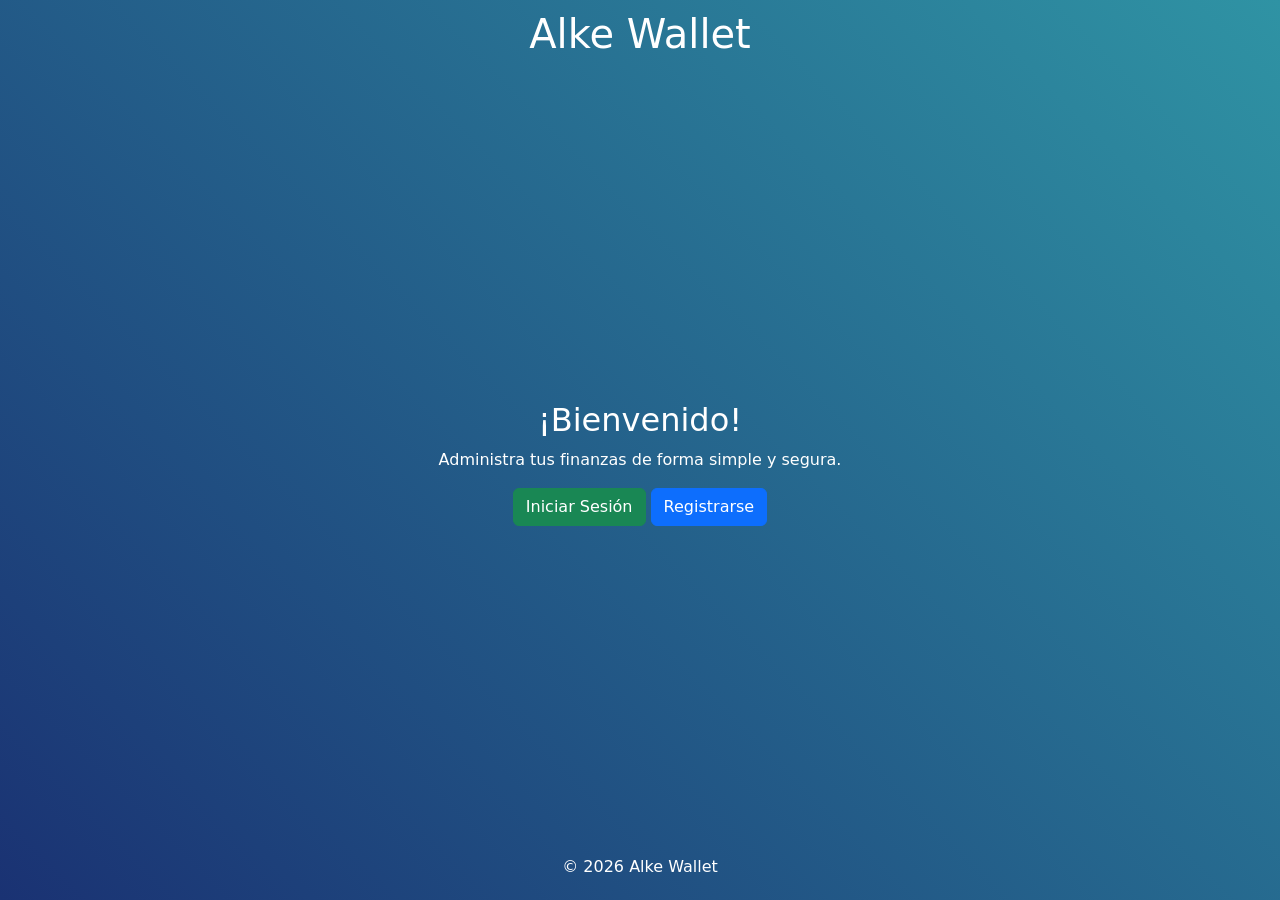
<file: index.html>
<!DOCTYPE html>
<html lang="es">
<head>
    <meta charset="UTF-8">
    <meta name="viewport" content="width=device-width, initial-scale=1.0">
    <title>Alke Wallet</title>

    <!-- Bootstrap -->
    <link href="https://cdn.jsdelivr.net/npm/bootstrap@5.3.8/dist/css/bootstrap.min.css" rel="stylesheet">

    <!--Estilos-->
    <link rel="stylesheet" href="assets/css/style.css">
</head>
<body>
    <header>
        <h1 class="text-center">Alke Wallet</h1>
    </header>
    <main>
        <div class="container">
            <div class="row justify-content-center">
                <div class="col-12 col-md-8 text-center">
                    <h2>¡Bienvenido!</h2>
                    <p>Administra tus finanzas de forma simple y segura.</p>
                    <div>
                        <a href="login.html" class="btn btn-success">Iniciar Sesión</a>
                        <a href="register.html" class="btn btn-primary">Registrarse</a>
                    </div>
                </div>
            </div>
        </div>
    </main>
    <footer>
        <p class="text-center">© 2026 Alke Wallet</p>
    </footer>
    
    <script src="https://cdn.jsdelivr.net/npm/bootstrap@5.3.8/dist/js/bootstrap.bundle.min.js"></script>
</body>
</html>
</file>
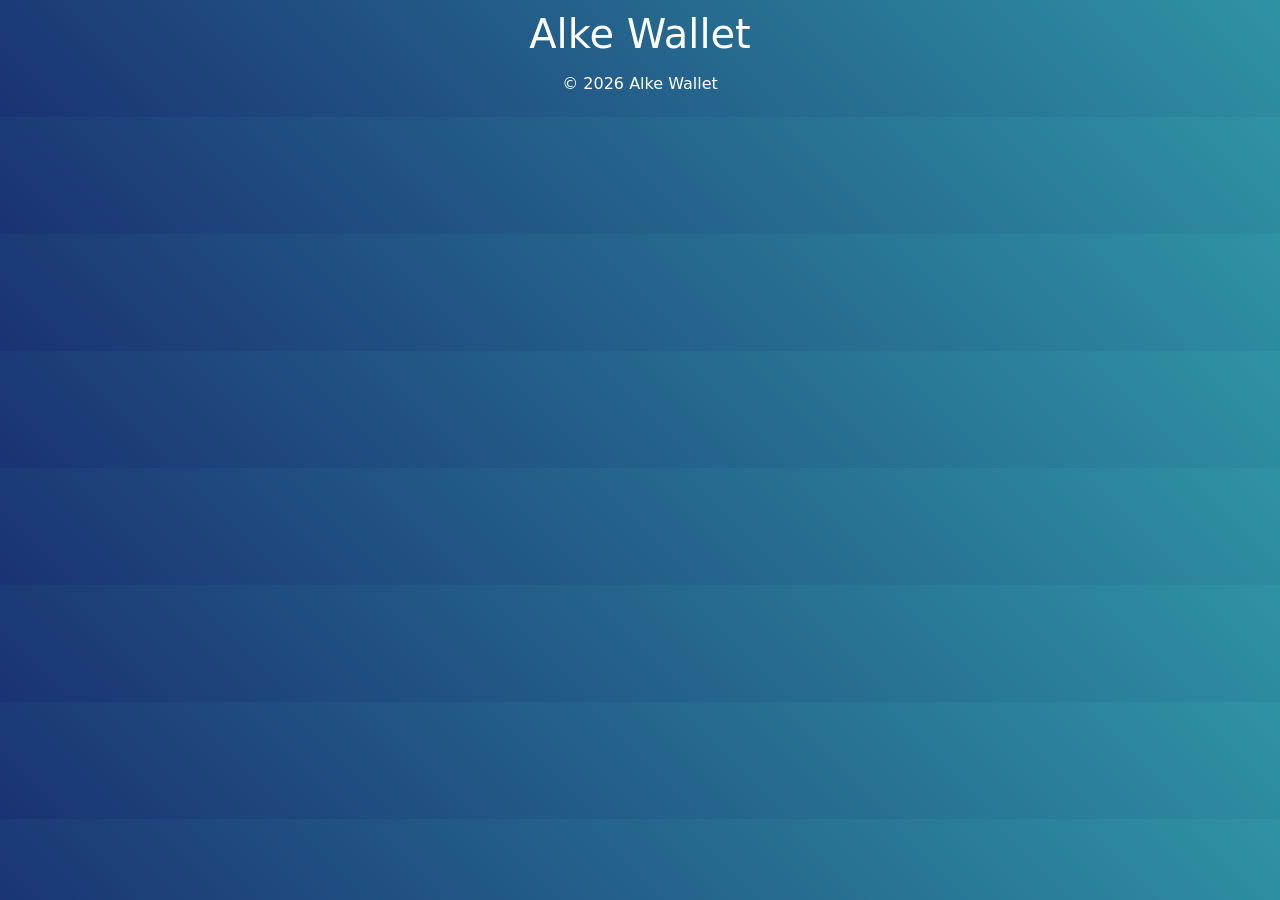
<file: desposit.html>
<!DOCTYPE html>
<html lang="es">
<head>
    <meta charset="UTF-8">
    <meta name="viewport" content="width=device-width, initial-scale=1.0">
    <title>Alke Wallet</title>

    <!-- Bootstrap -->
    <link href="https://cdn.jsdelivr.net/npm/bootstrap@5.3.8/dist/css/bootstrap.min.css" rel="stylesheet">

    <!--Estilos-->
    <link rel="stylesheet" href="assets/css/style.css">
</head>
<body>
    <header>
        <h1 class="text-center">Alke Wallet</h1>
    </header>

    <footer>
        <p class="text-center">© 2026 Alke Wallet</p>
    </footer>
    
    <script src="https://cdn.jsdelivr.net/npm/bootstrap@5.3.8/dist/js/bootstrap.bundle.min.js"></script>
</body>
</html>
</file>
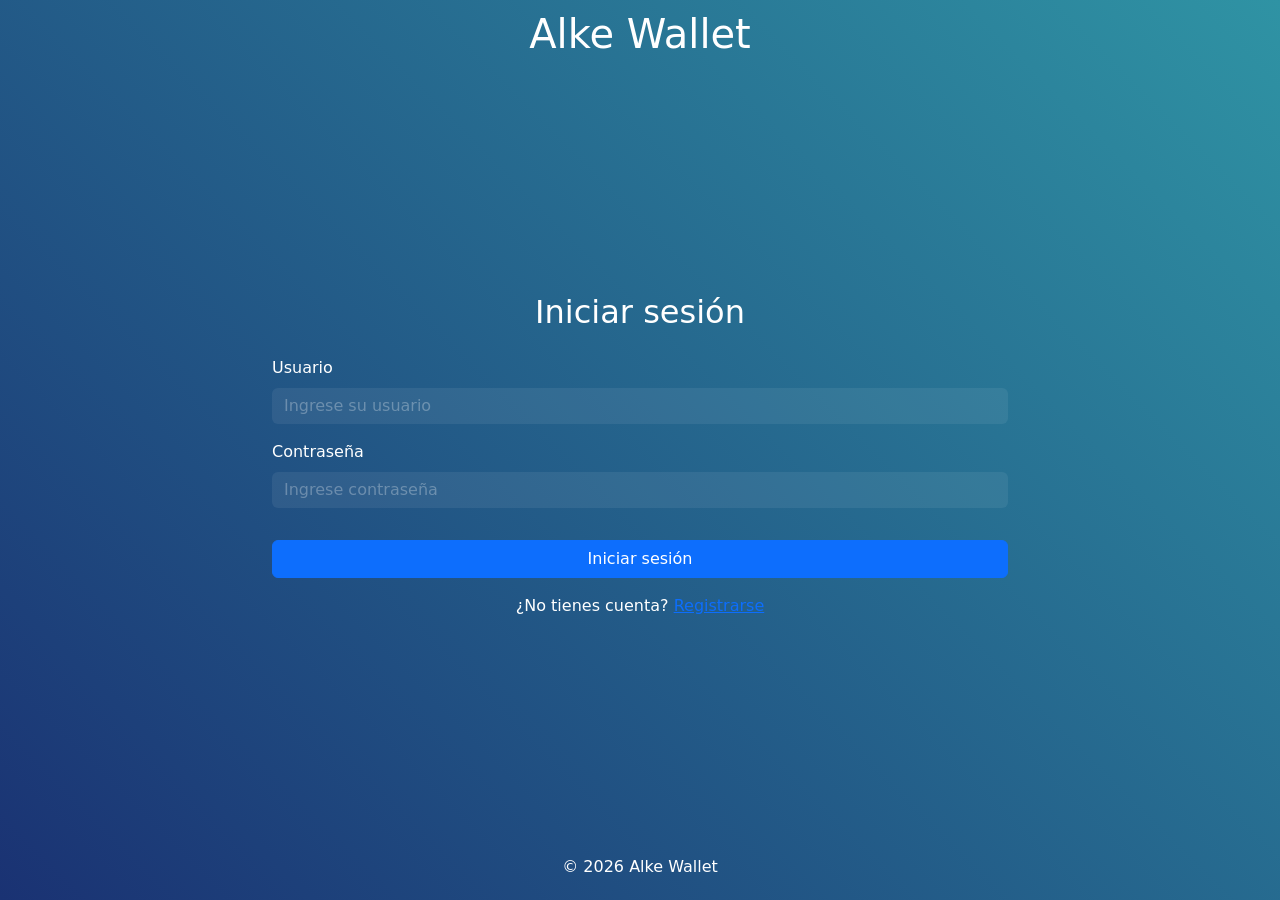
<file: login.html>
<!DOCTYPE html>
<html lang="es">
<head>
    <meta charset="UTF-8">
    <meta name="viewport" content="width=device-width, initial-scale=1.0">
    <title>Inicio Sesión | Alke Wallet</title>

    <!-- Bootstrap -->
    <link href="https://cdn.jsdelivr.net/npm/bootstrap@5.3.8/dist/css/bootstrap.min.css" rel="stylesheet">

    <!--Estilos-->
    <link rel="stylesheet" href="assets/css/style.css">
</head>
<body>
    <header>
        <h1 class="text-center">Alke Wallet</h1>
    </header>
    <main>
        <div class="container">
            <div class="row justify-content-center">
                <div class="col-12 col-md-8">
                    <div id="mensaje"></div>
                    <h2 class="text-center mb-4">Iniciar sesión</h2>
                    <form id="form-login">
                        <div class="mb-3">
                            <label for="usuario" class="form-label">Usuario</label>
                            <input type="text" name="usuario" class="form-control" id="usuario" placeholder="Ingrese su usuario">
                        </div>
                        <div class="mb-3">
                            <label for="password" class="form-label">Contraseña</label>
                            <input type="password" name="password" class="form-control" id="password" placeholder="Ingrese contraseña">
                        </div>
                        <button class="btn btn-primary mt-3 w-100">Iniciar sesión</button>
                    </form>
                    <div>
                        <p class="text-center pt-3">¿No tienes cuenta? <a href="register.html">Registrarse</a></p>
                    </div>
                </div>
            </div>
        </div>
    </main>
    <footer>
        <p class="text-center">© 2026 Alke Wallet</p>
    </footer>
    
    <script src="https://cdn.jsdelivr.net/npm/bootstrap@5.3.8/dist/js/bootstrap.bundle.min.js"></script>

    <script>
        document.getElementById("form-login").addEventListener("submit", function(event){
            event.preventDefault();

            const usuario= document.getElementById("usuario").value;
            const password= document.getElementById("password").value;

            let usuarios = JSON.parse(localStorage.getItem("usuarios")) || [];

            const usuarioEncontrado = usuarios.find(function (user){
                return user.usuario === usuario && user.password === password;
            });

            if (usuarioEncontrado){
                localStorage.setItem("usuarioLogueado", JSON.stringify(usuarioEncontrado));

                document.getElementById("mensaje").innerHTML = `
                <div class="alert alert-success alert-dismissible fade show">
                    Inicio de sesión exitoso.
                    <button type="button" class="btn-close" data-bs-dismiss="alert"></button>
                    </div>
                `;
                setTimeout(() => {
                    window.location.href = "menu.html"
                }, 3000);
            } else {
                document.getElementById("mensaje").innerHTML = `
                <div class="alert alert-danger alert-dismissible fade show">
                    Usuario y/o contraseña incorrectos.
                    <button type="button" class="btn-close" data-bs-dismiss="alert"></button>
                    </div>
                `;

                setTimeout(() => {
                    document.getElementById("mensaje").innerHTML = "";
                }, 3000);
            }


        })
    </script>
</body>
</html>
</file>
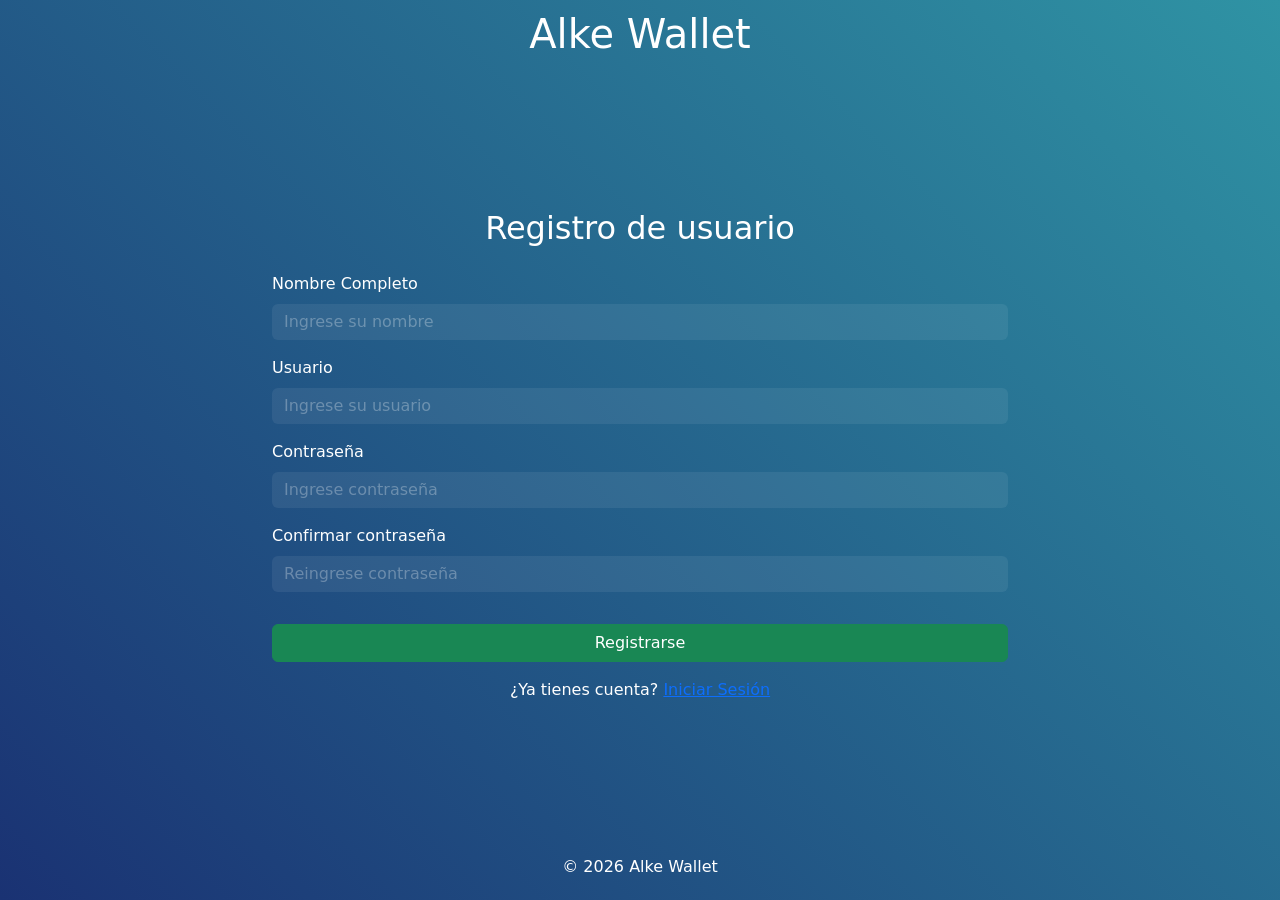
<file: register.html>
<!DOCTYPE html>
<html lang="es">
<head>
    <meta charset="UTF-8">
    <meta name="viewport" content="width=device-width, initial-scale=1.0">
    <title>Registro | Alke Wallet</title>

    <!-- Bootstrap -->
    <link href="https://cdn.jsdelivr.net/npm/bootstrap@5.3.8/dist/css/bootstrap.min.css" rel="stylesheet">

    <!--Estilos-->
    <link rel="stylesheet" href="assets/css/style.css">
</head>
<body>
    <header>
        <h1 class="text-center">Alke Wallet</h1>
    </header>
    <main>
        <div class="container">
            <div class="row justify-content-center">
                <div class="col-12 col-md-8">
                    <div id="mensaje"></div>
                    <h2 class="text-center mb-4">Registro de usuario</h2>
                    <form id="form-registro">
                        <div class="mb-3">
                            <label for="nombre" class="form-label">Nombre Completo</label>
                            <input type="text" name="nombre" class="form-control" id="nombre" placeholder="Ingrese su nombre">
                        </div>
                        <div class="mb-3">
                            <label for="usuario" class="form-label">Usuario</label>
                            <input type="text" name="usuario" class="form-control" id="usuario" placeholder="Ingrese su usuario">
                        </div>
                        <div class="mb-3">
                            <label for="password" class="form-label">Contraseña</label>
                            <input type="password" name="password" class="form-control" id="password" placeholder="Ingrese contraseña">
                        </div>
                        <div class="mb-3">
                            <label for="confirmar_password" class="form-label">Confirmar contraseña</label>
                            <input type="password" name="confirmar_password" class="form-control" id="confirmar_password" placeholder="Reingrese contraseña">
                        </div>
                        <button class="btn btn-success mt-3 w-100">Registrarse</button>
                    </form>
                    <div>
                        <p class="text-center pt-3">¿Ya tienes cuenta? <a href="login.html">Iniciar Sesión</a></p>
                    </div>
                </div>
            </div>
        </div>
    </main>
    <footer>
        <p class="text-center">© 2026 Alke Wallet</p>
    </footer>
    
    <script src="https://cdn.jsdelivr.net/npm/bootstrap@5.3.8/dist/js/bootstrap.bundle.min.js"></script>

    <script>
        document.getElementById("form-registro").addEventListener("submit", function(event){
            event.preventDefault();

            const nombre = document.getElementById("nombre").value;
            const usuario= document.getElementById("usuario").value;
            const password= document.getElementById("password").value;
            const confirmarPassword= document.getElementById("confirmar_password").value;

            if(password !== confirmarPassword){
                document.getElementById("mensaje").innerHTML = `
                <div class="alert alert-danger alert-dismissible fade show">
                    Las contraseñas no coinciden.
                    <button type="button" class="btn-close" data-bs-dismiss="alert"></button>
                    </div>
                `;
                return;
            }

            const nuevoUsuario = {
                nombre,
                usuario,
                password
            }

            let usuarios = JSON.parse(localStorage.getItem("usuarios")) || [];

            usuarios.push(nuevoUsuario);

            localStorage.setItem("usuarios", JSON.stringify(usuarios));

            document.getElementById("mensaje").innerHTML = `
                <div class="alert alert-success alert-dismissible fade show">
                    Registro exitoso. Redirigiendo...
                    <button type="button" class="btn-close" data-bs-dismiss="alert"></button>
                    </div>
                `;

            setTimeout(() => {
                window.location.href = "login.html";
            }, 3000);

        });
    </script>
</body>
</html>
</file>
<file: assets/css/style.css>
@import url('https://fonts.googleapis.com/css2?family=PT+Sans:ital,wght@0,400;0,700;1,400;1,700&display=swap');

*{
    padding: 0;
    margin: 0;
    box-sizing: border-box;
}

body{
    background: linear-gradient(45deg ,rgb(26, 50, 115), rgb(47, 147, 164));
    color: white;
}

h1, h2, h3, h4, h5, h6 {
    font-size: "PT Sans", sans-serif;
}

.form-control,
.card{
    background-color: rgba(255, 255, 255, 0.068);
    border: none;
}

.card{
    color: white;
}

.form-control::placeholder{
    color: rgba(255, 255, 255, 0.288);
}

.saldo{
    font-size: 40px;
    font-weight: 700;
}

header{
    height: 8vh;
    padding: 10px;
}

main{
    height: 87vh;
    display: flex;
    justify-content: center;
    align-items: center;
}

footer{
    height: 5vh;
}

@media (max-width: 767px){
    #menu{
        height: 100%;
        padding: 50px 0;
    }
}
</file>
